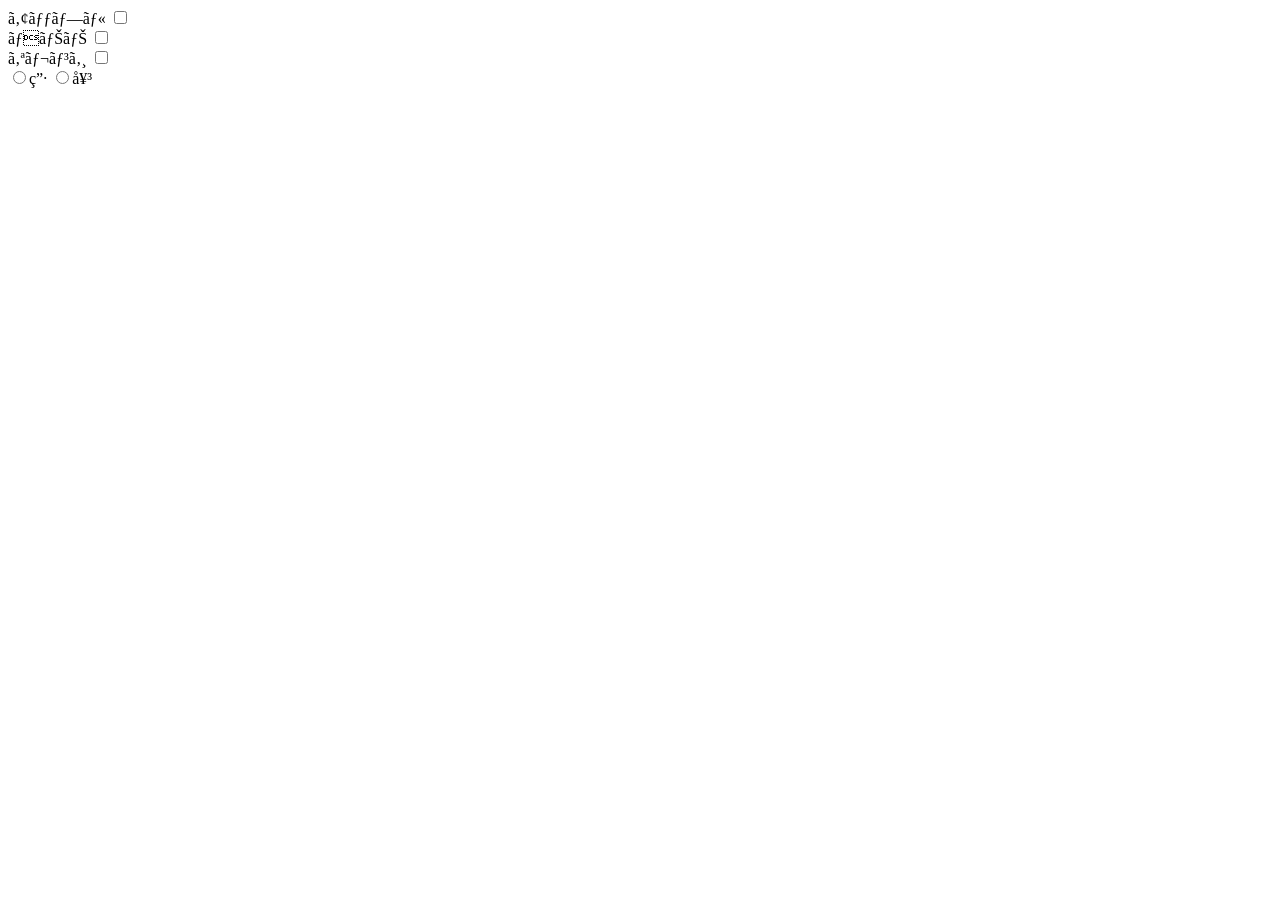
<file: index.html>
<html>
    <head>
        <title>タグ</title>
        <meta charset="UFT-8" />
        <meta name="description" content="タグの説明"/>
    </head>
    <body>
        <div>
            <div>
                アップル
                <input type="checkbox" name="fruits" value="apple" >
            </div>
            <div>
                バナナ
                <input type="checkbox" name="fruits" value="banana" >                
            </div>
            <div>
                オレンジ
                <input type="checkbox" name="fruits" value="orange" >
            </div>
        </div>
        <div>
            <input type="radio" name="gender" value="male">男</input>
            <input type="radio" name="gender" value="female">女</input>
        </div>
    </body>
</html>
</file>
